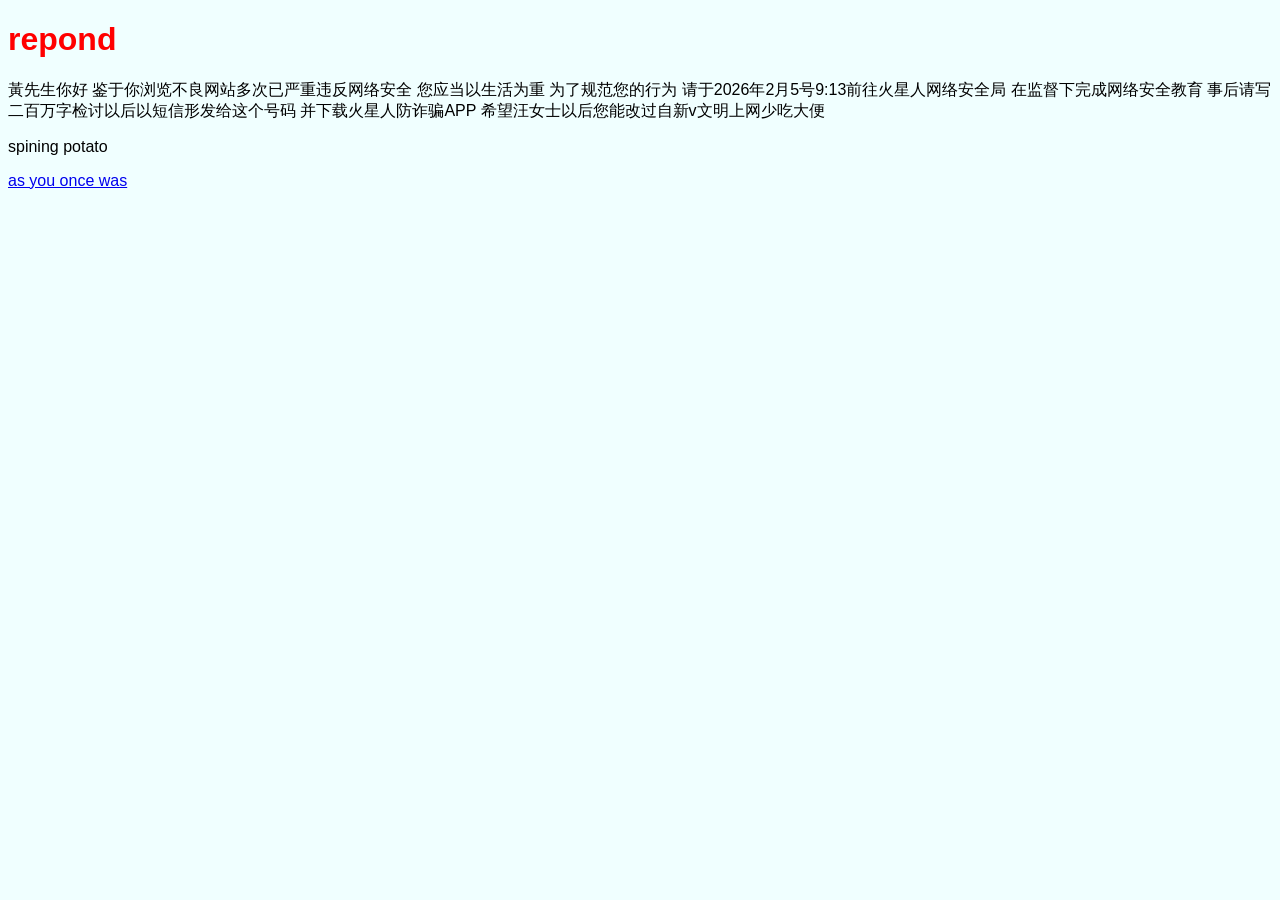
<file: index.html>
<!DOCTYPE html>
<html>
<head>
    <title>My dear piece of ds</title>
    <link rel="stylesheet" href="furry.css">
</head>
<body>
    <h1>repond</h1>
    <p>黃先生你好 鉴于你浏览不良网站多次已严重违反网络安全 您应当以生活为重 为了规范您的行为 请于2026年2月5号9:13前往火星人网络安全局 在监督下完成网络安全教育 事后请写二百万字检讨以后以短信形发给这个号码 并下载火星人防诈骗APP 希望汪女士以后您能改过自新v文明上网少吃大便</p>
    <p>spining potato</p>
    <a href="ome.html">as you once was</a>
</body>
</html>
</file>
<file: furry.css>
body {
    background-color: azure;
    font-family: Arial, Helvetica, sans-serif;
}
h1 {
    color:red;
}
</file>
